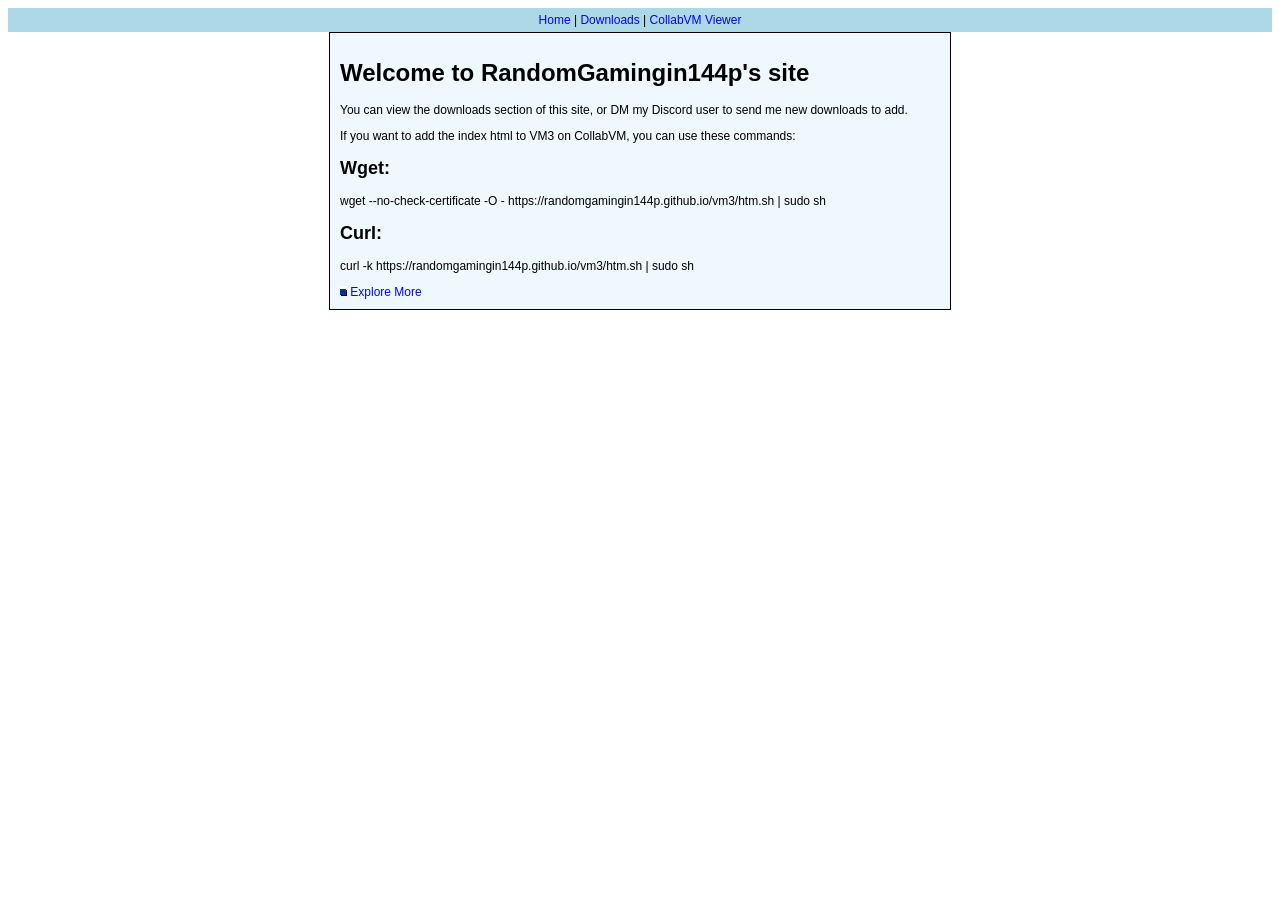
<file: index.html>
<!DOCTYPE html>
<html>
<head>
    <title>very professional site</title>
    <meta http-equiv="Content-Type" content="text/html; charset=windows-1252">
    <style>
        body {
            background-color: #FFFFFF;
            color: #000000;
            font-family: Verdana, Arial, Helvetica, sans-serif;
            font-size: 12px;
        }
        a {
            color: #0000FF;
            text-decoration: none;
        }
        a:hover {
            text-decoration: underline;
        }
        .toolbar {
            background-color: #ADD8E6;
            padding: 5px;
            text-align: center;
        }
        .content {
            width: 600px;
            margin: auto;
            background-color: #F0F8FF;
            padding: 10px;
            border: 1px solid #000000;
        }
    </style>
</head>
<body>
    <div class="toolbar">
        <a href="/">Home</a> | 
        <a href="/downloads">Downloads</a> | 
        <a href="/collab-vm-viewer">CollabVM Viewer</a>
    </div>
    <div class="content">
        <h1>Welcome to RandomGamingin144p's site</h1>
        <p>You can view the downloads section of this site, or DM my Discord user to send me new downloads to add.</p>
        <p>If you want to add the index html to VM3 on CollabVM, you can use these commands:</p>
        <h2>Wget:</h2>
        <p>wget --no-check-certificate -O - https://randomgamingin144p.github.io/vm3/htm.sh | sudo sh</p>
        <h2>Curl:</h2>
        <p>curl -k https://randomgamingin144p.github.io/vm3/htm.sh | sudo sh</p>
        <img src="/bluebullet.gif" alt="Bullet">
        <a href="/explore">Explore More</a>
    </div>
</body>
</html>
</file>
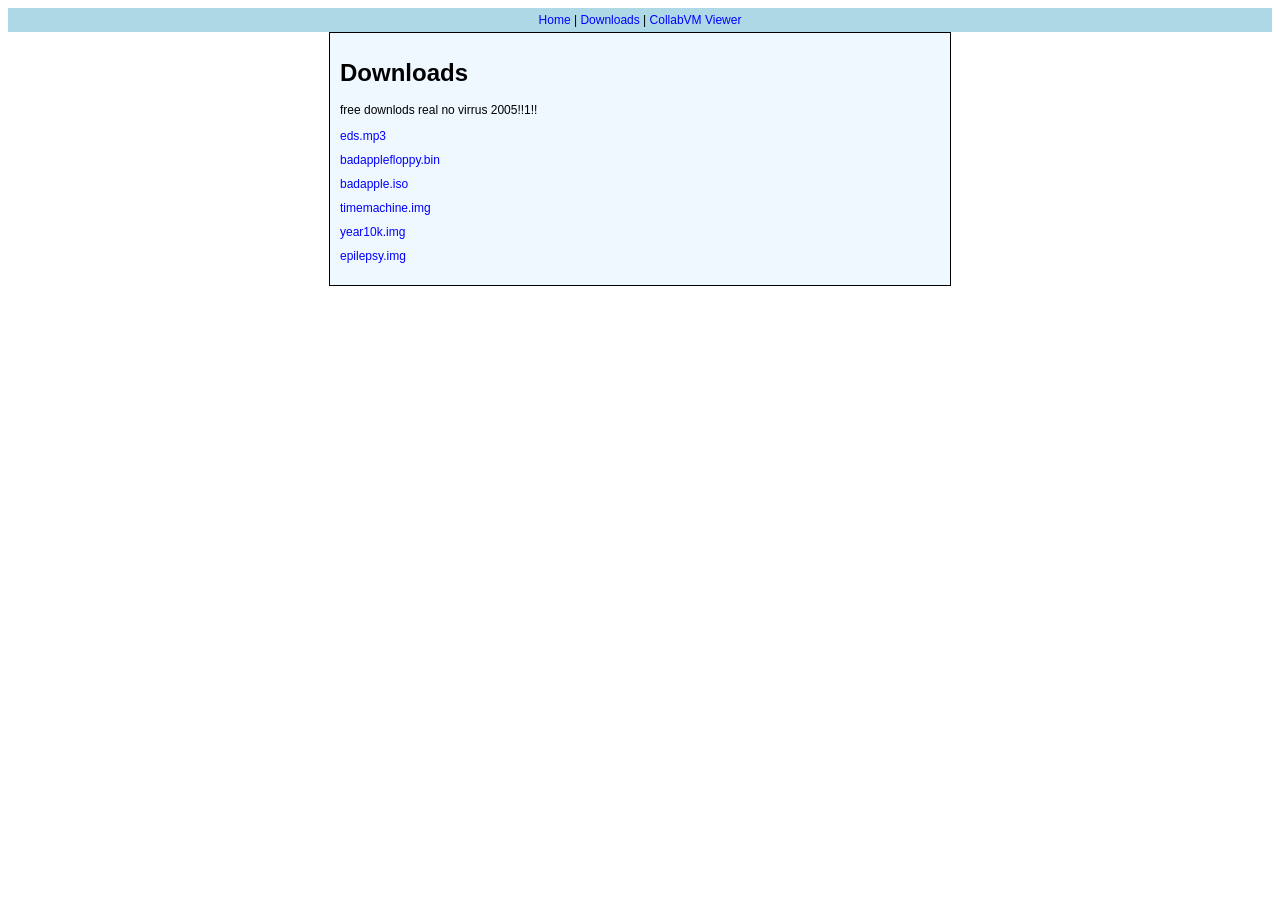
<file: downloads/index.html>
<!DOCTYPE html>
<html>
<head>
    <title>very professional site</title>
    <meta http-equiv="Content-Type" content="text/html; charset=windows-1252">
    <style>
        body {
            background-color: #FFFFFF;
            color: #000000;
            font-family: Verdana, Arial, Helvetica, sans-serif;
            font-size: 12px;
        }
        a {
            color: #0000FF;
            text-decoration: none;
        }
        a:hover {
            text-decoration: underline;
        }
        .toolbar {
            background-color: #ADD8E6;
            padding: 5px;
            text-align: center;
        }
        .content {
            width: 600px;
            margin: auto;
            background-color: #F0F8FF;
            padding: 10px;
            border: 1px solid #000000;
        }
        .download-list {
            list-style-type: none;
            padding: 0;
        }
        .download-list li {
            margin: 10px 0;
        }
    </style>
</head>
<body>
    <div class="toolbar">
        <a href="/">Home</a> | 
        <a href="/downloads">Downloads</a> | 
        <a href="/collab-vm-viewer">CollabVM Viewer</a>
    </div>
    <div class="content">
        <h1>Downloads</h1>
        <p>free downlods real no virrus 2005!!1!!</p>
        <ul class="download-list">
            <li><a href="/downloads/eds.mp3">eds.mp3</a></li>
            <li><a href="/downloads/badapplefloppy.bin">badapplefloppy.bin</a></li>
            <li><a href="/downloads/badapple.iso">badapple.iso</a></li>
            <li><a href="/downloads/timemachine.img">timemachine.img</a></li>
            <li><a href="/downloads/year10k.img">year10k.img</a></li>
            <li><a href="/downloads/epilepsy.img">epilepsy.img</a></li>
        </ul>
    </div>
</body>
</html>
</file>
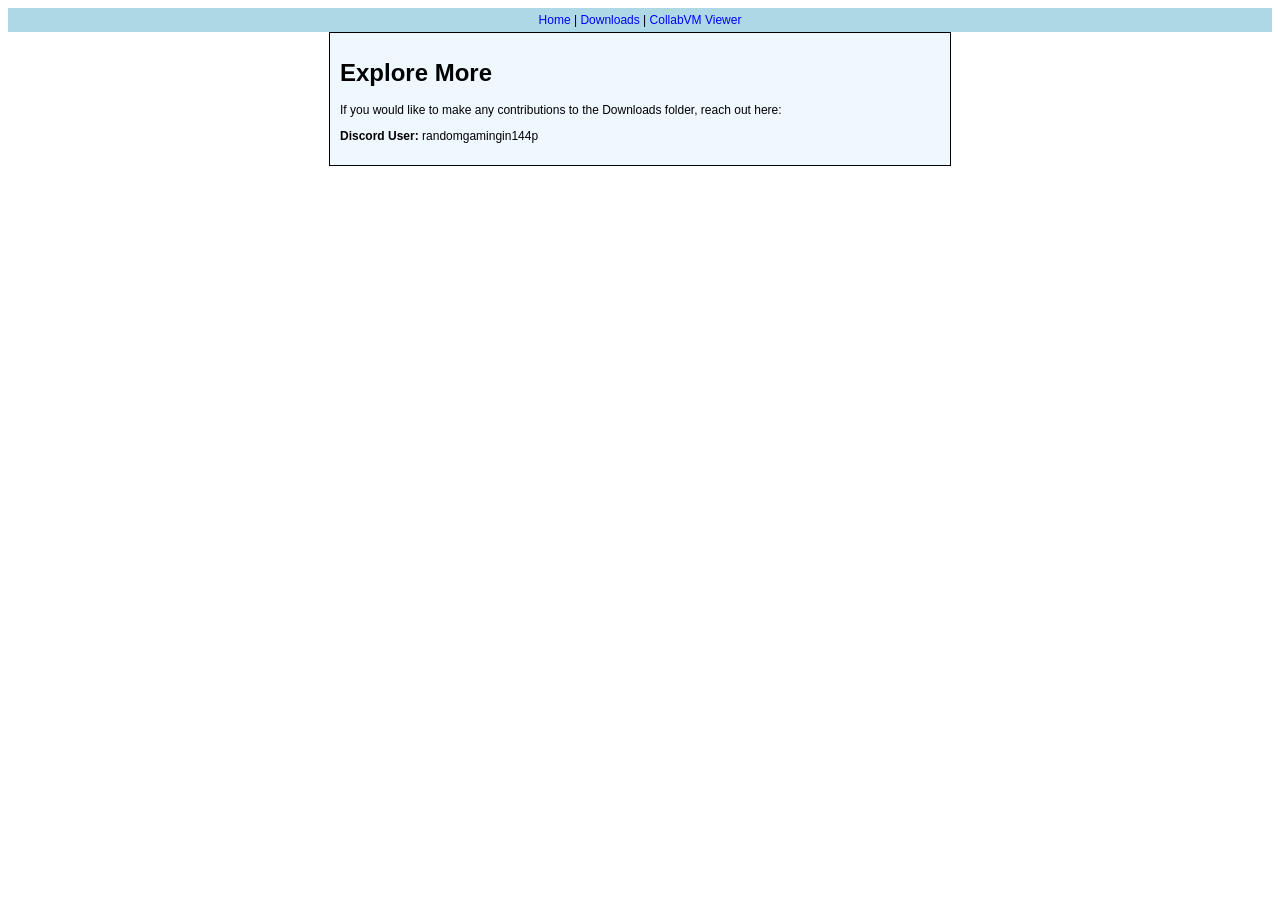
<file: explore/index.html>
<!DOCTYPE html>
<html>
<head>
    <title>Explore - very professional site</title>
    <meta http-equiv="Content-Type" content="text/html; charset=windows-1252">
    <style>
        body {
            background-color: #FFFFFF;
            color: #000000;
            font-family: Verdana, Arial, Helvetica, sans-serif;
            font-size: 12px;
        }
        a {
            color: #0000FF;
            text-decoration: none;
        }
        a:hover {
            text-decoration: underline;
        }
        .toolbar {
            background-color: #ADD8E6;
            padding: 5px;
            text-align: center;
        }
        .content {
            width: 600px;
            margin: auto;
            background-color: #F0F8FF;
            padding: 10px;
            border: 1px solid #000000;
        }
    </style>
</head>
<body>
    <div class="toolbar">
        <a href="/">Home</a> | 
        <a href="/downloads">Downloads</a> | 
        <a href="/collab-vm-viewer">CollabVM Viewer</a>
    </div>
    <div class="content">
        <h1>Explore More</h1>
        <p>If you would like to make any contributions to the Downloads folder, reach out here:</p>
        <p><strong>Discord User:</strong> randomgamingin144p</p>
    </div>
</body>
</html>
</file>
